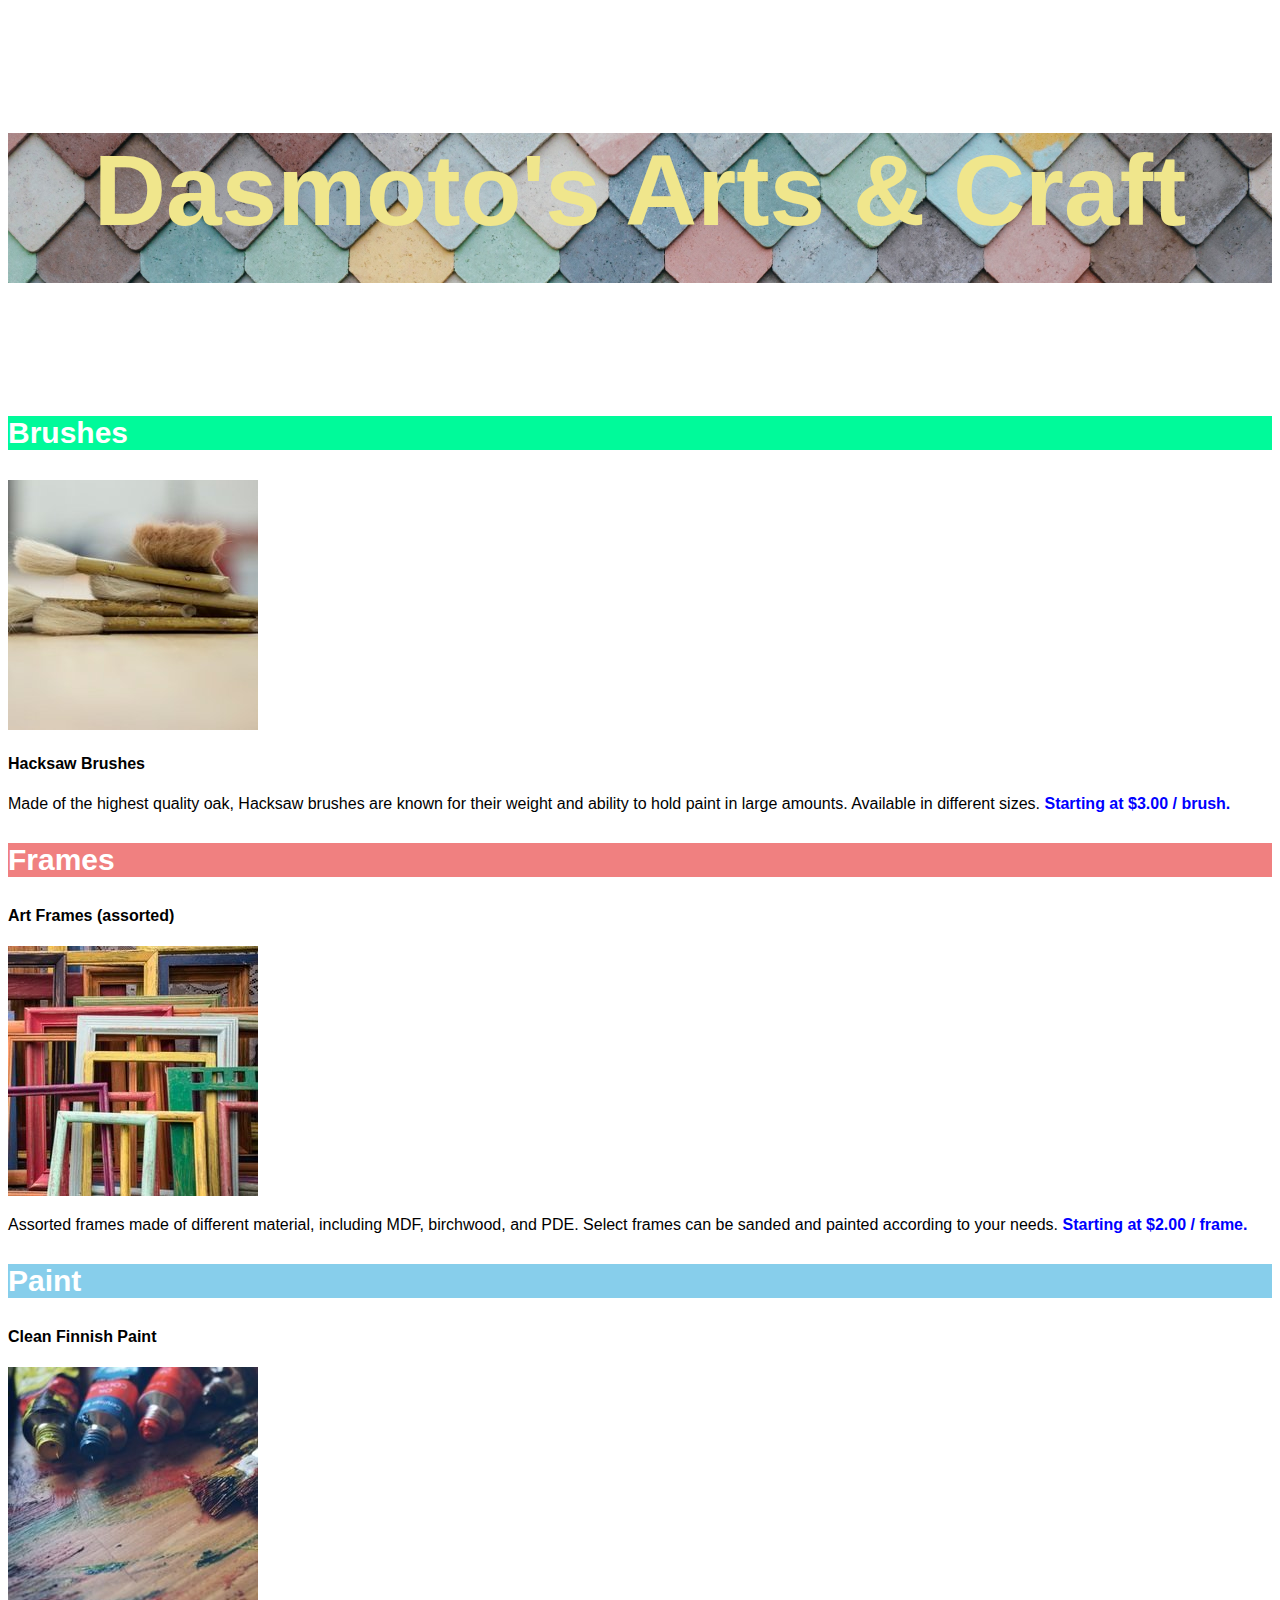
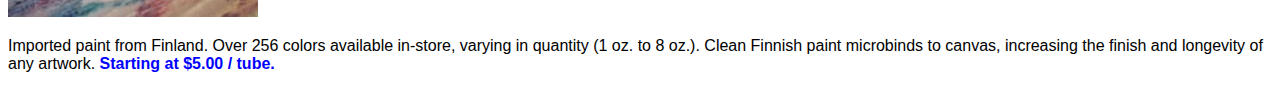
<file: Dasmoto'sArts&Crafts/index.html>
<!DOCTYPE html>
<html>
<head>
  <title>Dasmoto's Arts & Crafts</title>
  <link href="style.css" type="text/css" rel="stylesheet">
</head>
<body>
  <header>
    <h4 class = "header" >Dasmoto's Arts & Craft</h4>
  </header>
  <main>
    <div>
      <h3 id = "brush" class = "item">Brushes</h3>
      <img src="./hacksaw.jpeg"/>
      <h4>Hacksaw Brushes</h4>
      <p>Made of the highest quality oak, Hacksaw brushes are known for their
        weight and ability to hold paint in large amounts. Available in different
        sizes. <span class = "price"> Starting at $3.00 / brush.</span></p>
    </div>
    <div>
      <h3 id= "frame" class = "item">Frames</h3>
      <h4>Art Frames (assorted)</h4>
      <img src="./frames.jpeg"/>
      <p>Assorted frames made of different material, including MDF, birchwood,
        and PDE. Select frames can be sanded and painted according to your needs.
        <span class = "price">Starting at $2.00 / frame.</span></p>
      <div>
      <h3 id= "paint" class = "item">Paint</h3>
      <h4>Clean Finnish Paint</h4>
      <img src="./finnish.jpeg"/>
      <p>Imported paint from Finland. Over 256 colors available in-store, varying
         in quantity (1 oz. to 8 oz.). Clean Finnish paint microbinds to canvas,
         increasing the finish and longevity of any artwork.
         <span class = "price">Starting at $5.00 / tube.</span></p>
    </div>
  </main>
</body>
</html>
</file>
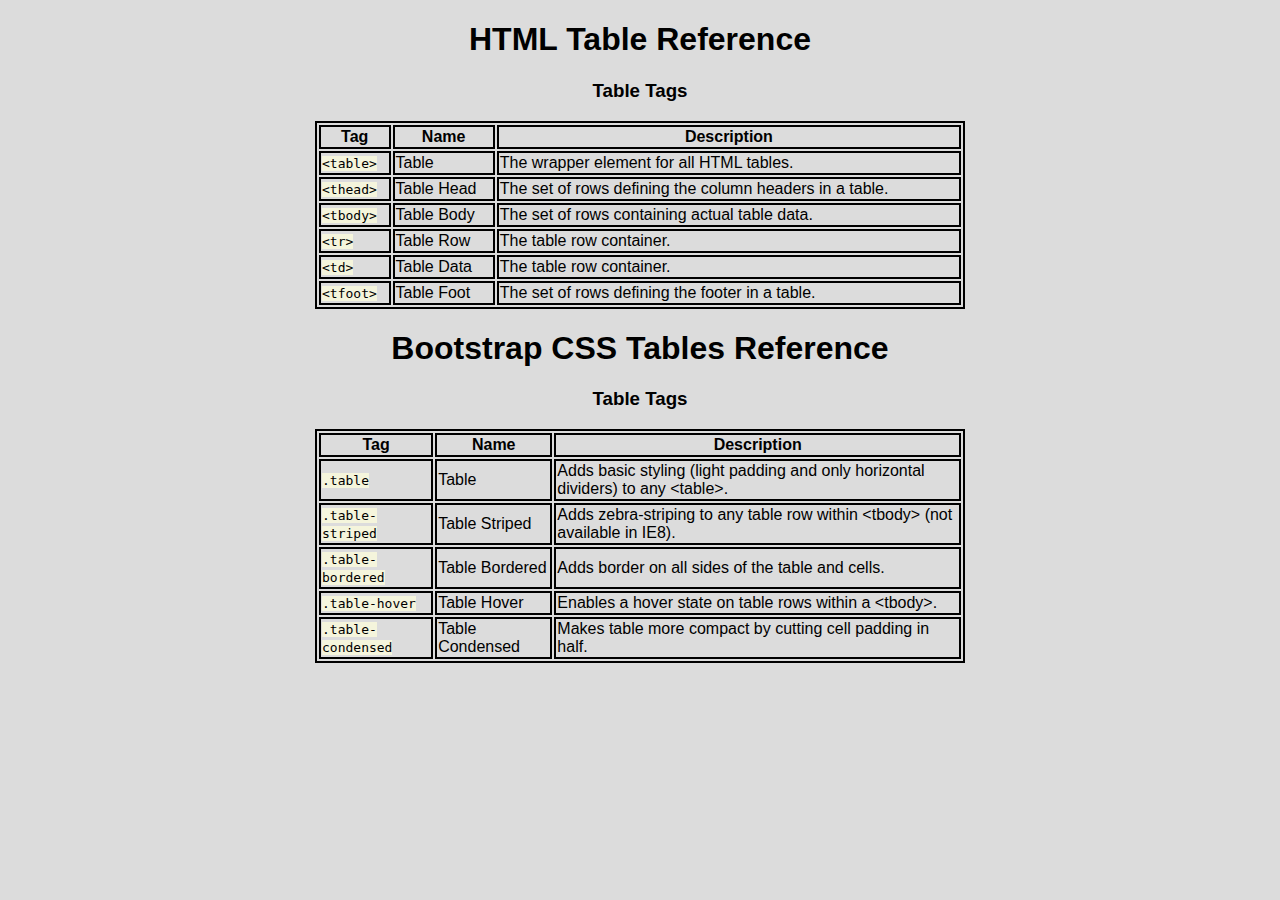
<file: Web Cheat Sheet/index.html>
<!DOCTYPE html>
<html lang="en">
<head>
    <meta charset="UTF-8">
    <link href="style.css" type="text/css" rel="stylesheet">
    <title>CodeCademy - Web Cheat Sheet - By Leonardo Lima</title>
</head>
<body>
  <h1>HTML Table Reference</h1>
  <h3>Table Tags</h3>
    <table>
      <thead>
        <tr>
          <th>Tag</th>
          <th>Name</th>
          <th>Description</th>
        </tr>
      </thead>
      <tbody>
        <tr>
          <td><span class = "tag">&lttable&gt</span></td>
          <td>Table</td>
          <td>The wrapper element for all HTML tables.</td>
        </tr>
        <tr>
          <td><span class = "tag">&ltthead&gt</span></td>
          <td>Table Head</td>
          <td>The set of rows defining the column headers in a table.</td>
        </tr>
        <tr>
          <td><span class = "tag">&lttbody&gt</span></td>
          <td>Table Body</td>
          <td>The set of rows containing actual table data.</td>
        </tr>
        <tr>
          <td><span class = "tag">&lttr&gt</span></td>
          <td>Table Row</td>
          <td>The table row container.</td>
        </tr>
        <tr>
          <td><span class = "tag">&lttd&gt</span></td>
          <td>Table Data</td>
          <td>The table row container.</td>
        </tr>
        <tr>
          <td><span class = "tag">&lttfoot&gt</span></td>
          <td>Table Foot</td>
          <td>The set of rows defining the footer in a table.</td>
        </tr>
      </tbody>
    </table>
  <h1>Bootstrap CSS Tables Reference</h1>
  <h3>Table Tags</h3>
  <table>
    <thead>
      <tr>
        <th>Tag</th>
        <th>Name</th>
        <th>Description</th>
      </tr>
    </thead>
    <tbody>
      <tr>
        <td><span class = "tag">.table</span></td>
        <td>Table</td>
        <td>Adds basic styling (light padding and only horizontal dividers) to any &lttable&gt.</td>
      </tr>
      <tr>
        <td><span class = "tag">.table-striped</span></td>
        <td>Table Striped</td>
        <td>Adds zebra-striping to any table row within &lttbody&gt (not available in IE8).</td>
      </tr>
      <tr>
        <td><span class = "tag">.table-bordered</span></td>
        <td>Table Bordered</td>
        <td>Adds border on all sides of the table and cells.</td>
      </tr>
      <tr>
        <td><span class = "tag">.table-hover</span></td>
        <td>Table Hover</td>
        <td>Enables a hover state on table rows within a &lttbody&gt.</td>
      </tr>
      <tr>
        <td><span class = "tag">.table-condensed</span></td>
        <td>Table Condensed</td>
        <td>Makes table more compact by cutting cell padding in half.</td>
      </tr>
    </tbody>
  </table>


</body>
</html>
</file>
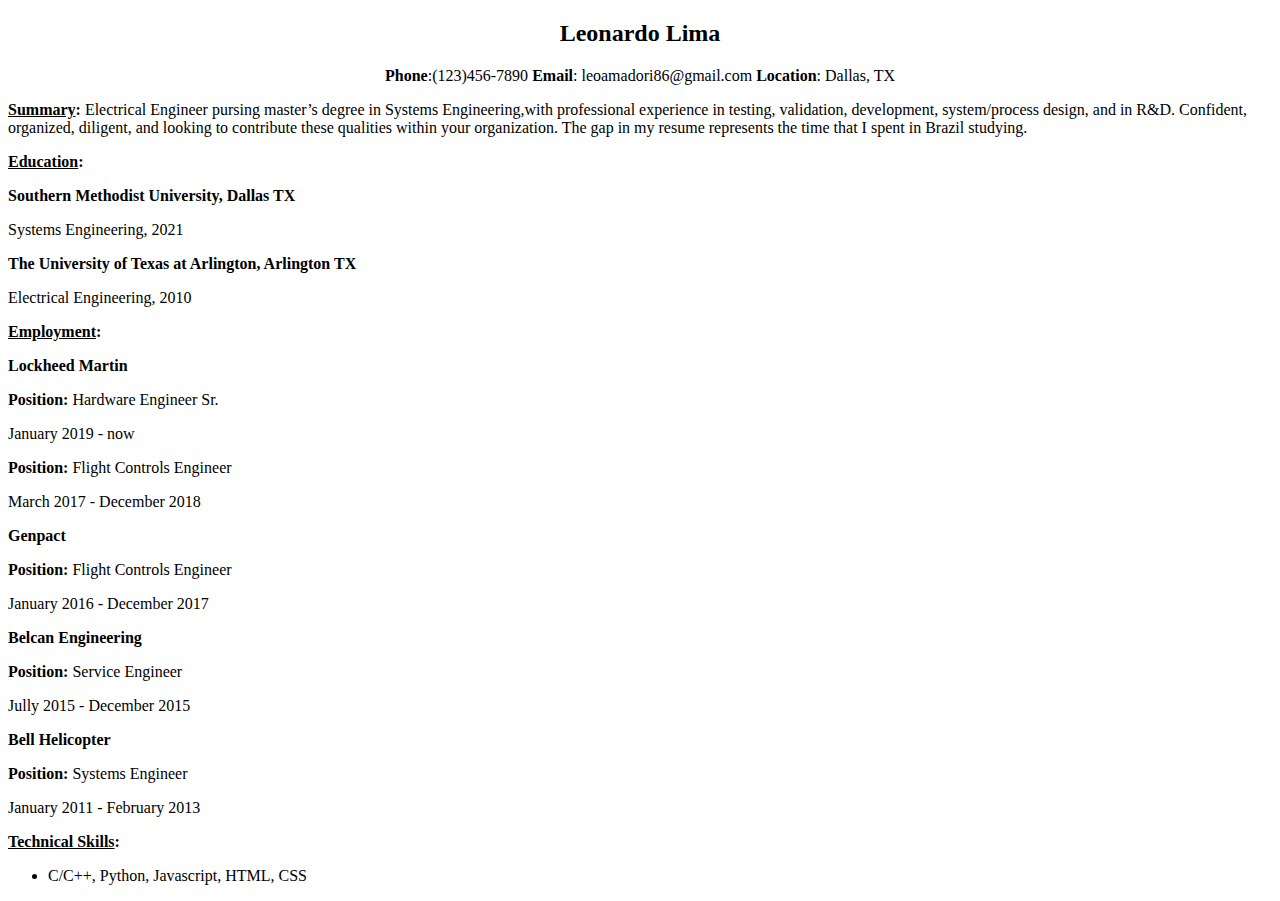
<file: resume.html>
<!DOCTYPE html>
<html lang='en'>
  <head>
    <meta charset='UTF-8'/>
    <style>
    .info {text-align: center;}
    h2 {text-align: center;}

    div {text-align: center;}
   </style>
    <title>Leonardo Lima's Resume</title>
    <h2>Leonardo Lima</h2>
    <p class="info"><strong>Phone</strong>:(123)456-7890 <strong>Email</strong>:
      leoamadori86@gmail.com <strong>Location</strong>: Dallas, TX
    <p><strong><u>Summary</u>:</strong> Electrical Engineer pursing master’s degree
      in Systems Engineering,with professional experience in testing, validation,
      development, system/process design, and in R&D. Confident, organized, diligent,
      and looking to contribute these qualities within your organization.
      The gap in my resume represents the time that I spent in Brazil studying.</p>
    <section>
      <p><strong><u>Education</u>:</strong>
        <p><strong>Southern Methodist University, Dallas TX</strong></p>
        <p>Systems Engineering, 2021
        <p><strong>The University of Texas at Arlington, Arlington TX</strong></p>
        <p>Electrical Engineering, 2010
    </section>
    <section>
      <p><strong><u>Employment</u>:</strong></p>
      <p><strong>Lockheed Martin</strong></p>
      <p><strong>Position:</strong> Hardware Engineer Sr.</p>
      <p>January 2019 - now</p>
      <p><strong>Position:</strong> Flight Controls Engineer</p>
      <p>March 2017 - December 2018</p>
      <p><strong>Genpact</strong></p>
      <p><strong>Position:</strong> Flight Controls Engineer</p>
      <p>January 2016 - December 2017</p>
      <p><strong>Belcan Engineering</strong></p>
      <p><strong>Position:</strong> Service Engineer</p>
      <p>Jully 2015 - December 2015</p>
      <p><strong>Bell Helicopter</strong></p>
      <p><strong>Position:</strong> Systems Engineer</p>
      <p>January 2011 - February 2013</p>
    </section>
    <section>
      <p><strong><u>Technical Skills</u>:</strong></p>
      <ul>
        <li>C/C++, Python, Javascript, HTML, CSS </li>
    </section>

  </head>
  <body>

  </body>
</html>
</file>
<file: Dasmoto'sArts&Crafts/style.css>
.header {
  background-image: url("./pattern.jpeg");
  background-size: cover;
  height: 150px;
  font-size: 100px;
  font-weight: bold;
  text-align: center;
  color: khaki;
}
body{
    font-family: Helvetica;
}
.item {
  color: white;
  font-size: 30px;
  font-weight: bold;
}
#brush {
  background-color: mediumspringgreen;
}
.price {
  font-weight: bold;
  color: blue;
}
#frame {
  background-color: lightcoral;
}
#paint {
  background-color: skyblue;
}
</file>
<file: Web Cheat Sheet/style.css>
body {
    font-family: Arial, sans-serif;
    background-color: gainsboro;
}
h1, h3 {
  text-align: center;
}
table {
  border: 2px solid black;
  width: 650px;
  margin: 0 auto;
  display: table;
}
td,th {
  border-top: 2px solid black;
  border: 2px solid black;
}
.tag {
  font-family: monospace;
  background-color: beige;
}
</file>
